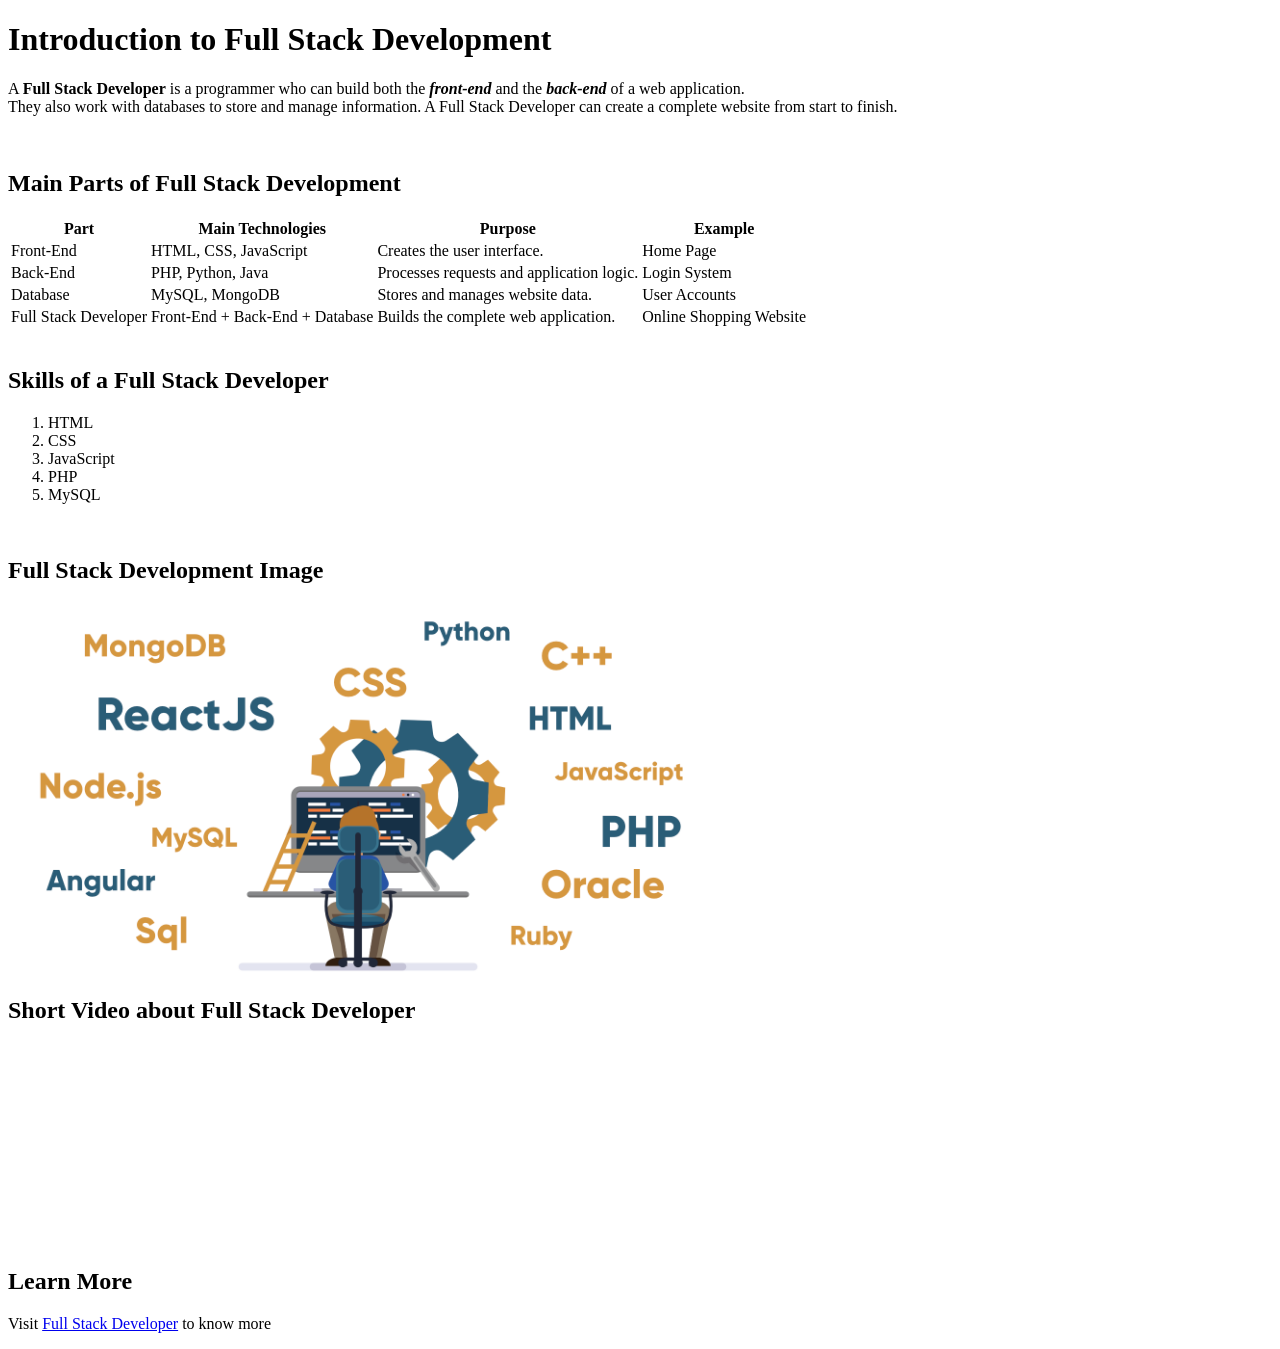
<file: 1st lecture/index.html>
<!DOCTYPE html>
<html lang="en">
<head>
    <meta charset="UTF-8">
    <meta name="viewport" content="width=device-width, initial-scale=1.0">
    <title>Introduction to Full Stack Development</title>
</head>

<body>
    <h1>Introduction to Full Stack Development</h1>

    <p> A <strong>Full Stack Developer</strong> is a programmer
        who can build both the <strong><em>front-end</em></strong> and the
        <strong><em>back-end</em></strong> of a web application. <br>They also work with
        databases to store and manage information. A Full Stack Developer can create
        a complete website from start to finish.
    </p>

    <br>

    <h2>Main Parts of Full Stack Development</h2>

    <table>

        <thead>
            <tr>
                <th>Part</th>
                <th>Main Technologies</th>
                <th>Purpose</th>
                <th>Example</th>
            </tr>
        </thead>

        <tbody>
            <tr>
                <td>Front-End</td>
                <td>HTML, CSS, JavaScript</td>
                <td>Creates the user interface.</td>
                <td>Home Page</td>
            </tr>

             <tr>
                <td>Back-End</td>
                <td>PHP, Python, Java</td>
                <td>Processes requests and application logic.</td>
                <td>Login System</td>
            </tr>

             <tr>
                <td>Database</td>
                <td>MySQL, MongoDB</td>
                <td>Stores and manages website data.</td>
                <td>User Accounts</td>
            </tr>

             <tr>
                <td>Full Stack Developer</td>
                <td>Front-End + Back-End + Database</td>
                <td>Builds the complete web application.</td>
                <td>Online Shopping Website</td>
            </tr>
        </tbody>

    </table>

    <br>

    <h2>Skills of a Full Stack Developer</h2>

    <ol>
        <li>HTML</li>
        <li>CSS</li>
        <li>JavaScript</li>
        <li>PHP</li>
        <li>MySQL</li>
    </ol>

    <br>

    <h2>Full Stack Development Image</h2>
    <img src="Images/IMG_1959.PNG" alt="Full Stack Development" width="700px">

    <br>

    <h2>Short Video about Full Stack Developer</h2>
    <video width="400px" src="Videos/How to become Full Stack Web Developer.MP4"  autoplay loop></video>

    <br>
    <h2>Learn More</h2>
    <p>Visit <a href="https://www.w3schools.com/whatis/whatis_fullstack.asp" target="_blank">Full Stack Developer</a> to know more</p>
</body>
</html>
</file>
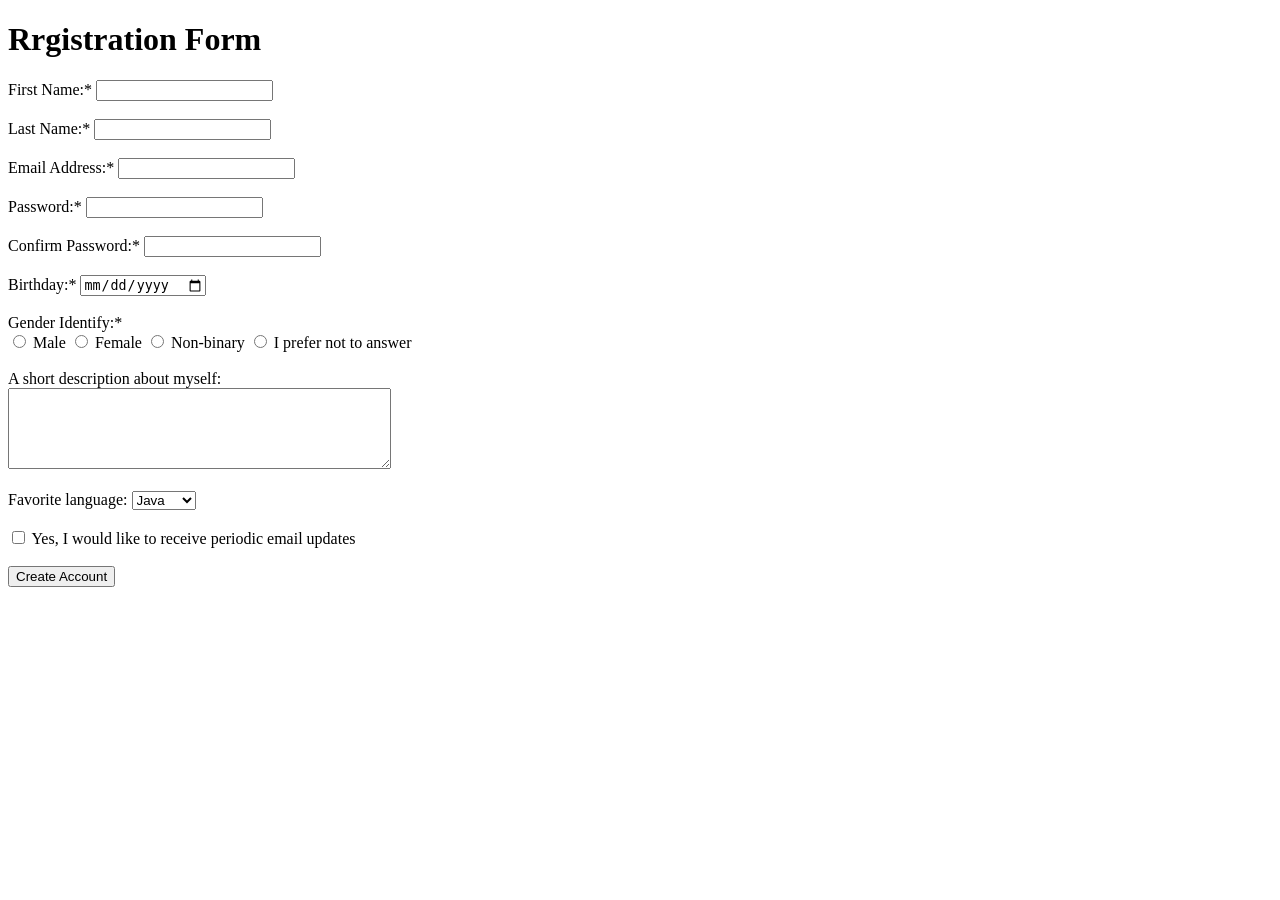
<file: 2nd lecture/Form.html>
<!DOCTYPE html>
<html lang="en">

<head>
    <meta charset="UTF-8">
    <meta name="viewport" content="width=device-width, initial-scale=1.0">
    <title>Rrgistration Form</title>
</head>

<body>

    <h1>Rrgistration Form</h1>
    
    <form action="#" method="post">

        <div>
            <label for="first-name">First Name:*</label>
            <input type="text" id="first-name" name="firstname">
        </div>

        <br>

        <div>
            <label for="last-name">Last Name:*</label>
            <input type="text" id="last-name" name="lastname">
        </div>

        <br>

        <div>
            <label for="email">Email Address:*</label>
            <input type="email" id="email" name="email">
        </div>

        <br>

        <div>
            <label for="password">Password:*</label>
            <input type="password" id="password" name="password" required>
        </div>

        <br>

        <div>
            <label for="confirm-password">Confirm Password:*</label>
            <input type="password" id="confirm-password" name="confirmpassword">
        </div>

        <br>

        <div>
            <label for="birthday">Birthday:*</label>
            <input type="date" id="birthday" name="birthday">
        </div>

        <br>

        <div>
            <label>Gender Identify:*</label><br>
            <input type="radio" name="gender" id="male" value="male">
            <label for="male">Male</label>

            <input type="radio" name="gender" id="female" value="female">
            <label for="female">Female</label>

            <input type="radio" name="gender" id="non-binary" value="non-binary">
            <label for="non-binary">Non-binary</label>

            <input type="radio" name="gender" id="no-answer" value="no-answer">
            <label for="no-answer">I prefer not to answer</label>
        </div>

        <br>

        <div>
            <label for="comment">A short description about myself:</label><br>
            <textarea name="comment" id="comment" cols="45" rows="5"></textarea>
        </div>

        <br>

        <div>
            <label for="fav-language">Favorite language:</label>
            <select id="fav-language" name="fav_language">
                <option value="java">Java</option>
                <option value="python">Python</option>
                <option value="c++">C++</option>
            </select>
        </div>

        <br>

        <div>
            <input type="checkbox" name="updates" id="updates">
            <label for="updates"> Yes, I would like to receive periodic email updates</label>
        </div>

        <br>

        <button type="submit">Create Account</button>

    </form>

</body>
</html>
</file>
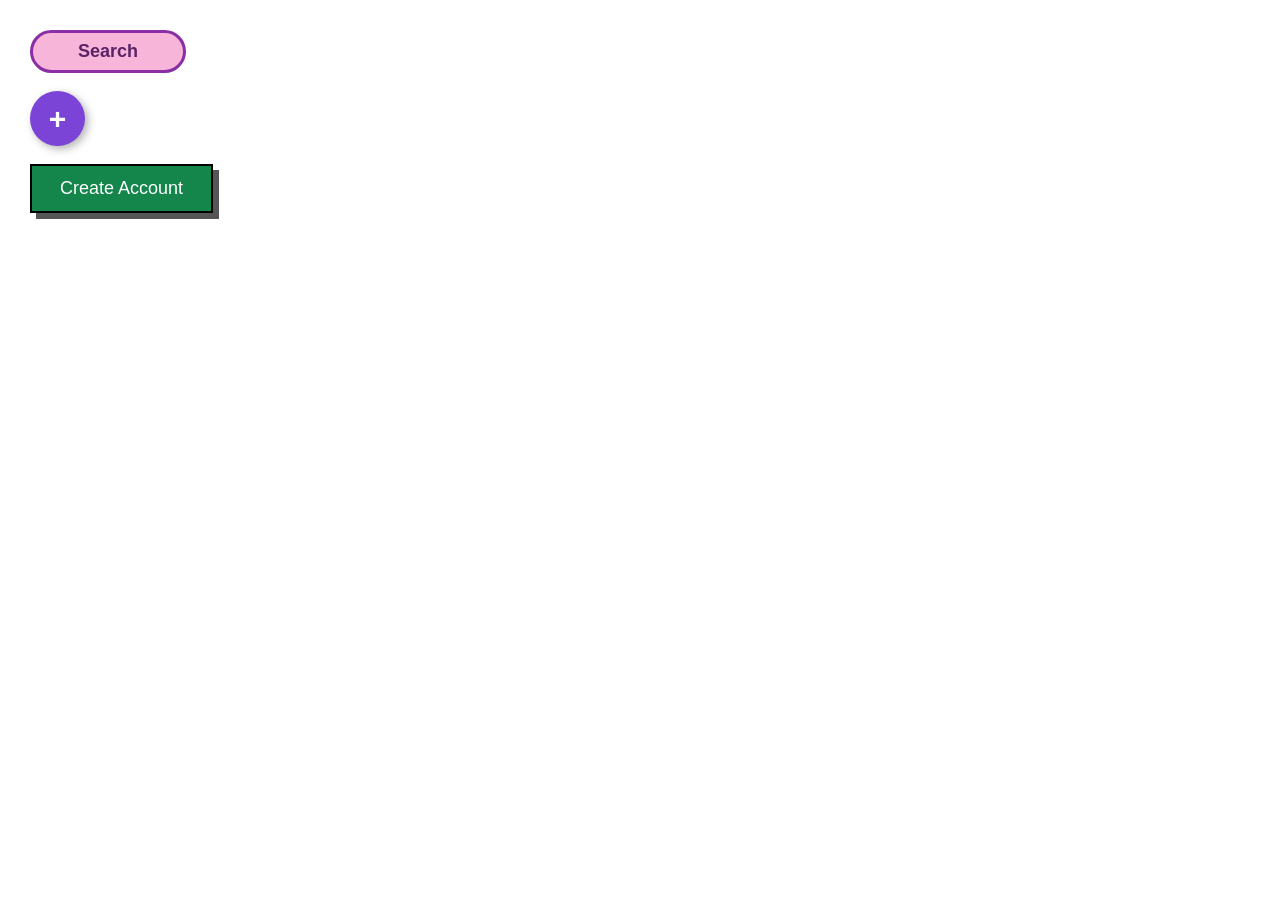
<file: 3rd lecture/buttonsTask.html>
<!DOCTYPE html>
<html lang="en">
<head>
    <meta charset="UTF-8">
    <meta name="viewport" content="width=device-width, initial-scale=1.0">
    <title>Buttons</title>
    <link rel="stylesheet" href="style.css">
</head>
<body>
    
    <button id="searchBtn">Search</button>

    <br><br>

    <button id="plusBtn">+</button>

    <br><br>

    <button id="createAcc">Create Account</button>
    
</body>

</html>
</file>
<file: 3rd lecture/style.css>
body{
    font-family: Arial, Helvetica, sans-serif;
    margin: 30px;
}


/* Search Button*/
#searchBtn {
    color: #5b2366;
    border: 3px solid #8a2ea6;
    background-color: #f8b5da;
    border-radius: 50px;
    padding: 8px 45px;
    font-size: 18px;
    font-weight: bold;
    cursor: pointer;
    transition: 0.3s;
}

/* Plus Button*/
#plusBtn {
    width: 55px;
    height: 55px;
    border: none;
    border-radius: 50%;
    background: #7b43d6;
    color: white;
    font-size: 30px;
    font-weight: bold;
    cursor: pointer;
    box-shadow: 3px 3px 8px rgba(0,0,0,.3);

}

/* Create Account Button*/

#createAcc {
    background: #14864c;
    color: white;
    border: 2px solid black;
    padding: 12px 28px;
    font-size: 18px;
    cursor: pointer;
    box-shadow: 6px 6px 0px #555;
}
</file>
